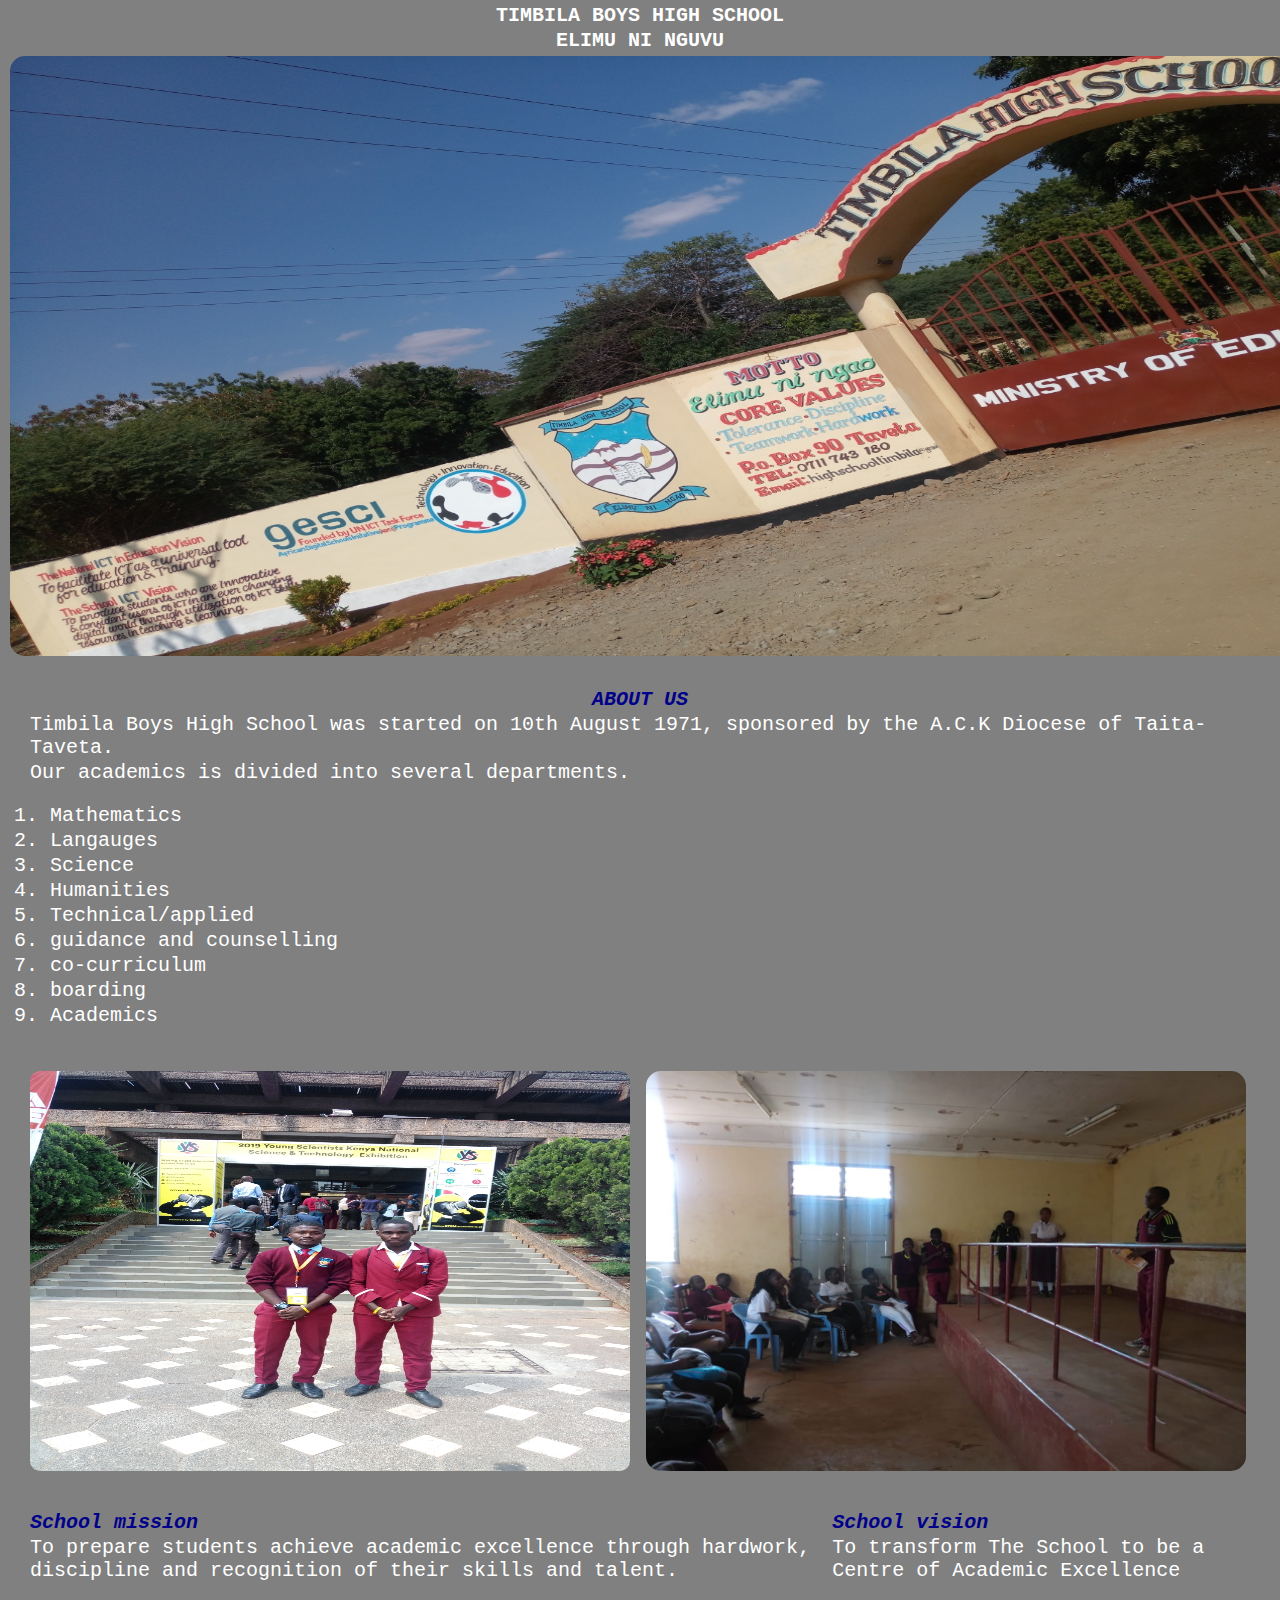
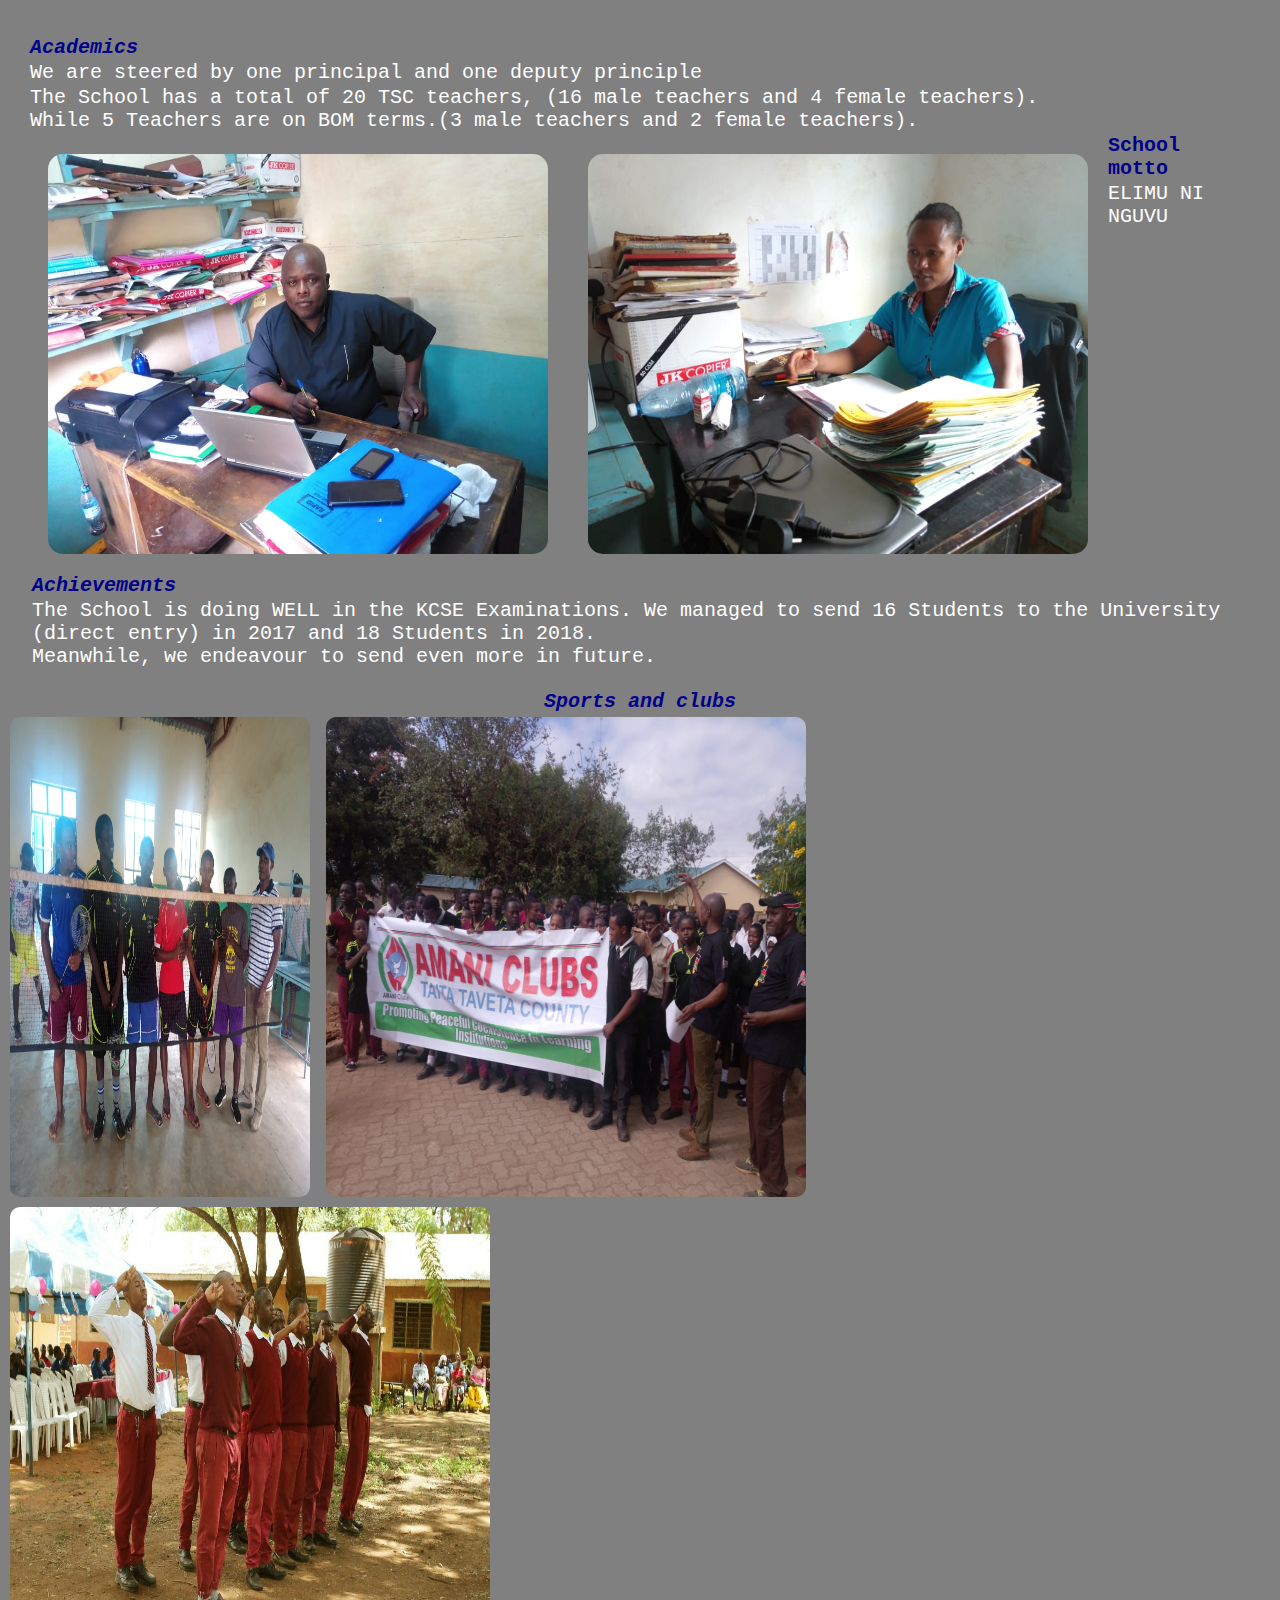
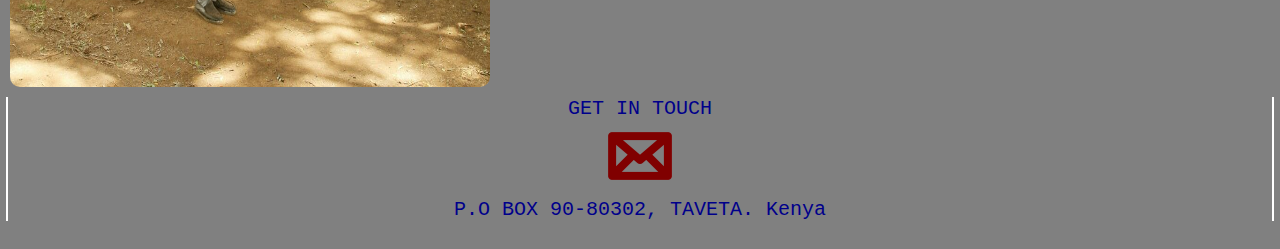
<file: index.html>
<!DOCTYPE html>
<html lang="en">

<head>
    <meta charset="UTF-8">
    <meta http-equiv="X-UA-Compatible" content="IE=edge">
    <meta name="viewport" content="width=device-width, initial-scale=1.0">
    <title>Timbila Boys High school</title>
    <link rel="stylesheet" href="style.css">
</head>

<body>
    <header class="header">
        <nav>
            <p>TIMBILA BOYS HIGH SCHOOL</p>
            <p>ELIMU NI NGUVU</p>
            <img src="images/IMG-20190726-WA0017.jpg" alt="" width="1340" height="600">
        </nav>
    </header>

    <section>
        <div class="about_us">
            <h1 style="color: darkblue; text-align: center; font-style: italic;">ABOUT US</h1>
            <p>
                Timbila Boys High School was started on 10th August 1971, sponsored by the A.C.K Diocese of Taita-Taveta.
                
                
            </p>
            <p>Our academics is divided into several departments. 
                <ol class="departments">
                    <li>Mathematics</li>
                    <li>Langauges</li>
                    <li>Science</li>
                    <li>Humanities</li>
                    <li>Technical/applied</li>
                    <li>guidance and counselling</li>
                    <li>co-curriculum</li>
                    <li>boarding</li>
                    <li>Academics</li>
                </ol>
            </p>
        </div>
        <div class="mission_img">
            
           <img src="images/IMG-20190806-WA0017.jpg" alt="" height="400" width="600" style="border-radius: 10px;">
           <img src="images/IMG-20190720-WA0009.jpg" alt="" height="400" width="600" style="border-radius: 15px;">

        </div>
        <div>
            <div class="school_mission">
                <h2 style="color: darkblue; font-style: italic;">School mission</h2>
                <p>To prepare students achieve academic excellence through hardwork, <br> discipline and recognition of their skills and talent.

                </p>
            </div>

            <div class="school_vision">
                <h2 style="color: darkblue; font-style: italic;">School vision</h2>
            
                <p>To transform The School to be a Centre of Academic Excellence</p>
            </div>
        </div>
        <div>
            <div class="academics">
                <h4 style="color: darkblue; font-style: italic;">Academics</h4>
                <p>We are steered by one principal and one deputy principle</p>
                <p>The School has a total of 20 TSC teachers, (16 male teachers and 4 female teachers). <br> While 5 Teachers are on BOM terms.(3 male teachers and 2 female teachers). </p>
                <img src="images/DEPUTY.jpg" alt="" height="400" width="500">
                
                <img src="images/ACADEMIC DEAN.jpg" alt="" height="400" width="500">
                <div class="school_motto">
                    <h2 style="color: darkblue;">School motto</h2>
                    <p>ELIMU NI NGUVU</p>
                </div>
                <div class="achievements">

                    <h4 style="color: darkblue; font-style: italic;">Achievements</h4>
                    <p>The School is doing WELL in the KCSE Examinations. We managed to send 16 Students to the University (direct entry) in 2017 and 18 Students in 2018. <br> Meanwhile, we endeavour to send even more in future.
                    </p>
                </div>



                
            </div>
        </div>  

       
        <div class="sports">
            <h5 style="text-align: center; color: darkblue; font-style: italic;"  >Sports and clubs </h5>
            <img src="images/BADMINTON TEAM.jpg" alt="" height="480" width="300" style="border-radius: 10px;">
            <img src="images/IMG-20190720-WA0021.jpg" alt="" height="480" width="480" style="border-radius: 10px;">
            <img src="images/IMG-20190910-WA0011.jpg" alt="" height="480" width="480" style="border-radius: 10px;">
        </div>


    </section>
    <div class="footer">
        <footer>
            <p>GET IN TOUCH</p>
            <img src="icons/mail-3-xl.png" alt="">
            <p>P.O BOX 90-80302, TAVETA. Kenya</p>
        </footer>
    </div> 
</body>
</html>
</file>
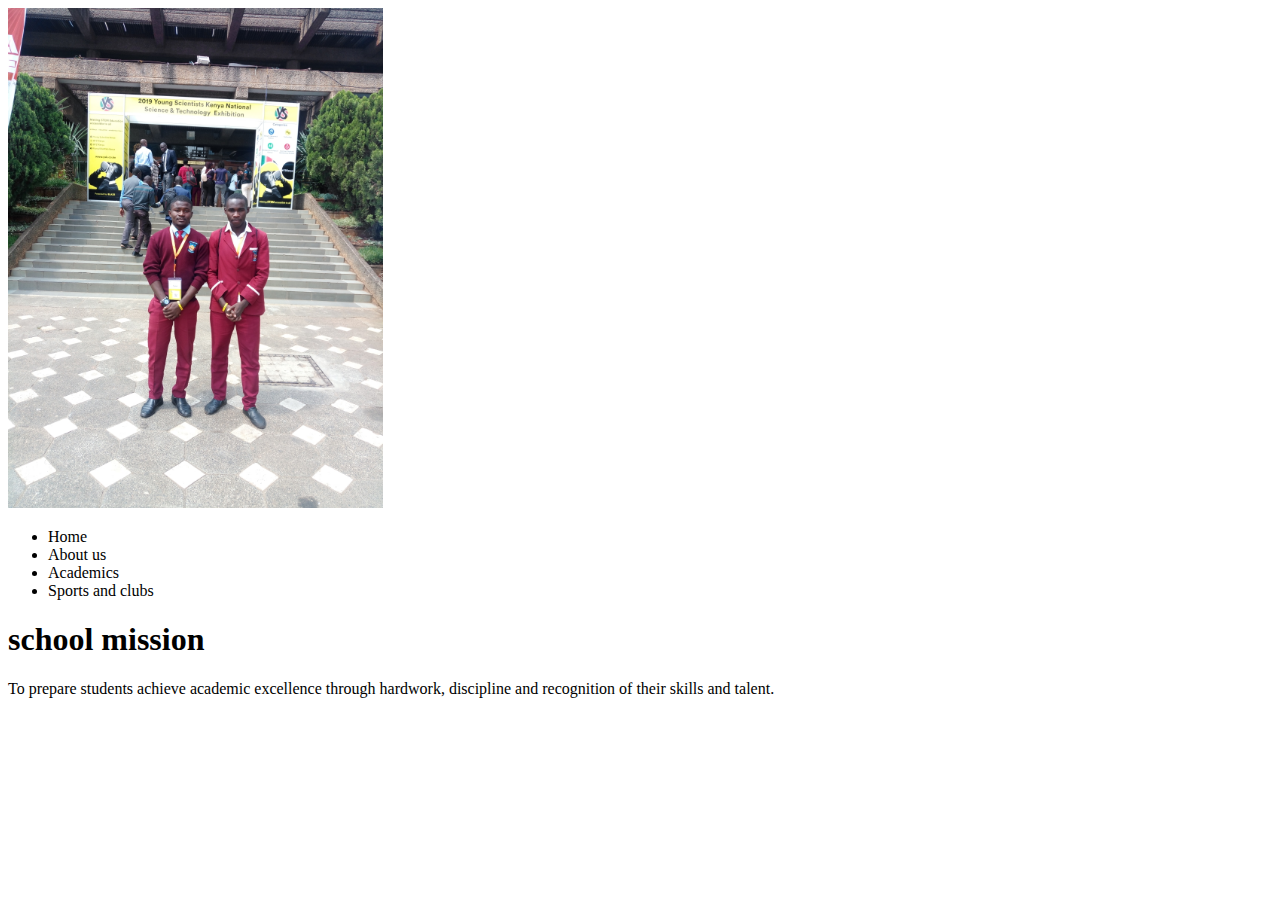
<file: images/about us.html>
<!DOCTYPE html>
<html lang="en">
<head>
    <meta charset="UTF-8">
    <meta http-equiv="X-UA-Compatible" content="IE=edge">
    <meta name="viewport" content="width=device-width, initial-scale=1.0">
    <title>About us</title>
</head>
<body>
    <header>
        <div>

            <img src="IMG-20190806-WA0017.jpg" alt="" width="" height="500">

        </div>


        
        
        <nav>

            <ul>
                <li>Home</li>
                <li>About us</li>
                <li>Academics</li>
                <li>Sports and clubs</li>
            </ul>
             
        </nav>
    </header>
    <section>
        <h1>school mission</h1>
        
        <p>To prepare students achieve academic excellence through hardwork, discipline and recognition of their skills and talent.</p>
    </section>
</body>
</html>
</file>
<file: style.css>
* {
  margin: 2px;
  background-color: gray;
  padding: 0;
  text-decoration-color: none;
  font-size: 20px;
  font-family: monospace;
}

.mission_img {
  display: inline;
  padding: 20px;
  border-radius: 15px;
}

.school_mission {
  float: left;
  padding: 0px;
  margin: 20px;
}

.school_vision {
  padding: 20px;
  margin: 10px;
  float: 20px;
}
.school_mission p {
  color: white;
}

.school_vision p {
  color: white;
}

.footer {
  background-color: white;
  text-align: center;
}

.footer p {
  color: darkblue;
}

.academics {
  padding: 20px;
  margin: 0px;
  float: left;
  display: inline;
}
.academics p {
  color: white;
}

.about_us {
  padding: 20px;
}
.about_us p {
  color: white;
}

.departments {
  color: white;
  margin: 20px;
}

.academics img {
  float: left;
  margin: 20px;
  border-radius: 15px;
}

.header img {
  border-radius: 15px;
  margin-right: 6px;
  border-color: maroon;
}

.header p {
  font-weight: bold;
  color: white;
  text-align: center;
}

.sports img {
  display: inline;
}
</file>
